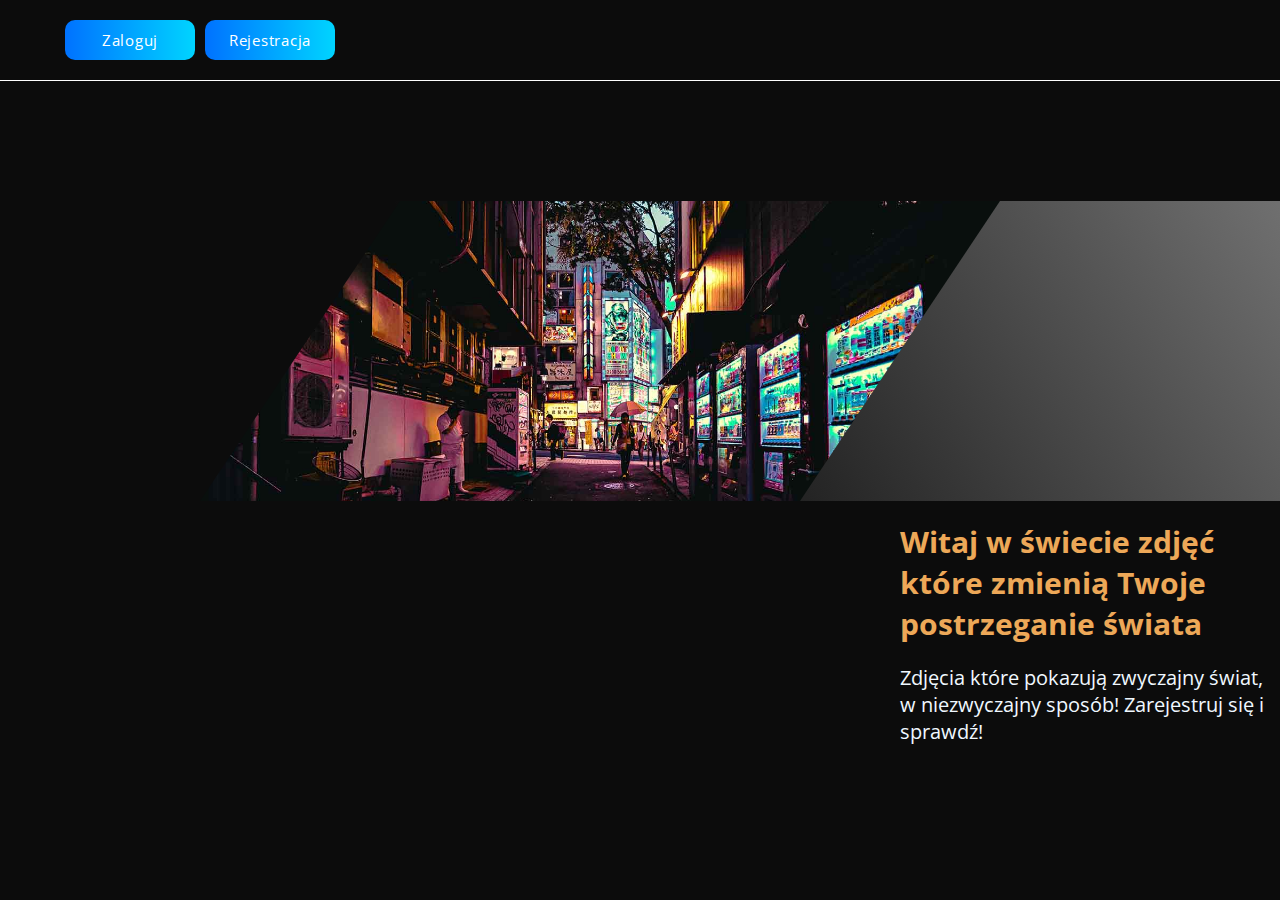
<file: index.html>
<!DOCTYPE html>
<html lang="en">

<head>
    <meta charset="UTF-8">
    <meta http-equiv="X-UA-Compatible" content="IE=edge">
    <meta name="viewport" content="width=device-width, initial-scale=1.0">
    <title>Creative Photography</title>
    <meta name="author" content="Michał Moś">
    <link rel="preconnect" href="https://fonts.googleapis.com">
    <link rel="preconnect" href="https://fonts.gstatic.com" crossorigin>
    <link href="https://fonts.googleapis.com/css2?family=Open+Sans:wght@300;400;800&display=swap" rel="stylesheet">
    <link rel="stylesheet" href="css/global-elements.css">
    <link rel="stylesheet" href="css/header.css">
    <link rel="stylesheet" href="css/index.css">
</head>

<body>

    <div class="header">
        <div class="nav-panel">
            <button class="nav-panel-button" onclick="document.location='login.html'">Zaloguj</button>
            <button class="nav-panel-button" onclick="document.location='register.html'">Rejestracja</button>
            </button>
        </div>
    </div>


    <div class="unlogged-decoration-container">
        <div class="unlogged-decoration-container-image">
            <div class="unlogged-decoration-container-image-img">
                <img id="unlogged-image" src="img/unlogged-main-photo.jpg" alt="Creative photo">
            </div>
        </div>

        <div class="unlogged-decoration-container-text">
            <div class="unlogged-decoration-container-text-txt">
                <h1>Witaj w świecie zdjęć<br> które zmienią Twoje postrzeganie świata
                </h1>
                <p>Zdjęcia które pokazują zwyczajny świat, w niezwyczajny sposób! Zarejestruj się i sprawdź!</p>
            </div>
        </div>
    </div>




</body>

</html>
</file>
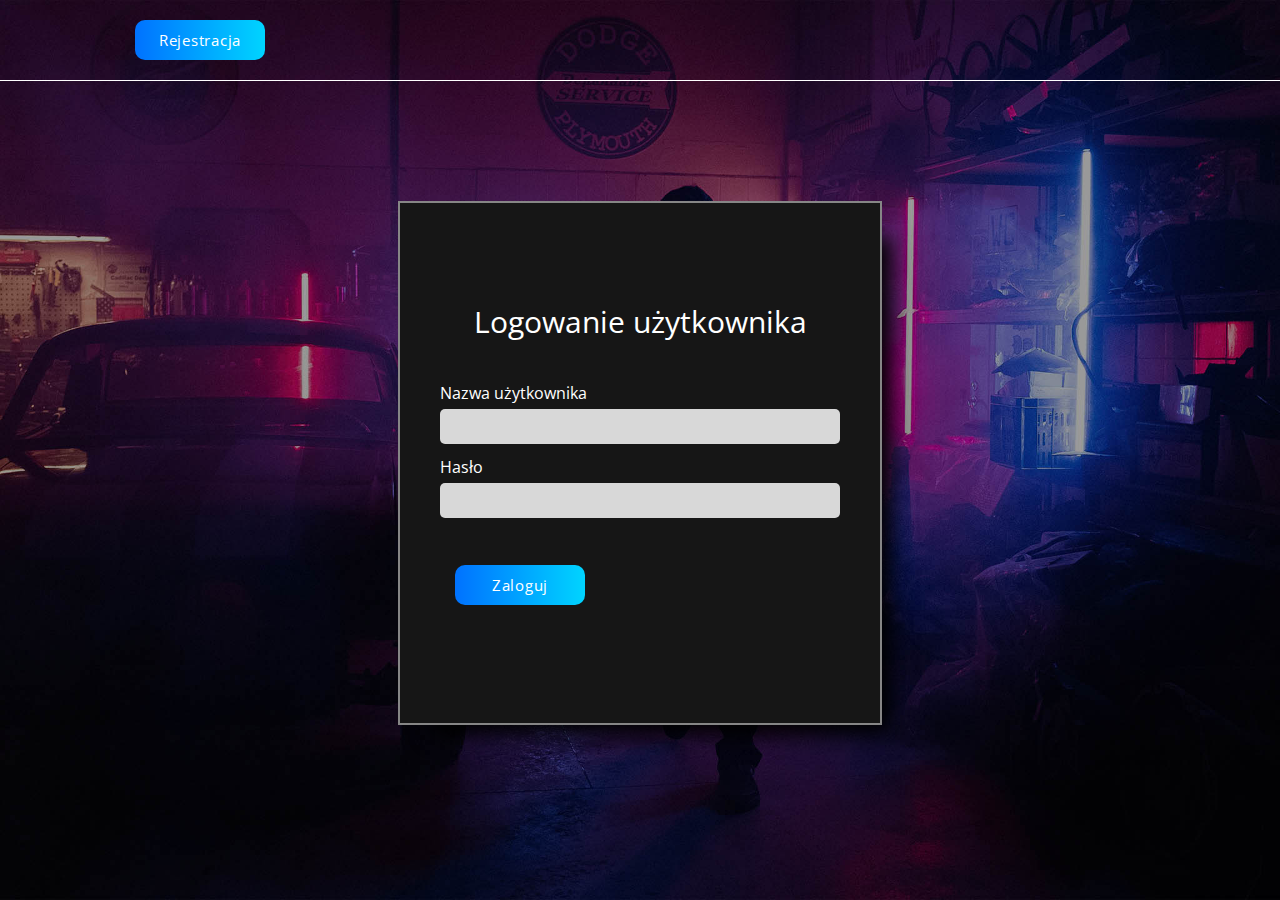
<file: login.html>
<!DOCTYPE html>
<html lang="en">

<head>
    <meta charset="UTF-8">
    <meta http-equiv="X-UA-Compatible" content="IE=edge">
    <meta name="viewport" content="width=device-width, initial-scale=1.0">
    <title>Logowanie</title>
        <meta name="author" content="Michał Moś">
    <link rel="preconnect" href="https://fonts.googleapis.com">
    <link rel="preconnect" href="https://fonts.gstatic.com" crossorigin>
    <link href="https://fonts.googleapis.com/css2?family=Open+Sans:wght@300;400;800&display=swap" rel="stylesheet">
    <link rel="stylesheet" href="css/global-elements.css">
    <link rel="stylesheet" href="css/header.css">
    <link rel="stylesheet" href="css/register.css">
    <link rel="stylesheet" href="css/form-style.css">
    <link rel="stylesheet" href="css/login.css">
</head>

<body>
    <div class="website-image">
        <div class="website">
            <div class="header">
                <div class="nav-panel">
                    <button class="nav-panel-button" onclick="document.location='register.html'">Rejestracja</button>
                </div>
            </div>

            <div class="form-container">
                <div class="form-container-panel">
                    <p class="form-container-title">Logowanie użytkownika</p>
                    <form class="form-container-panel-form" onsubmit="check_data()">


                        <label name="username">Nazwa użytkownika</label>
                        <input class="form-container-panel-form-input" id="user-name" type="text" minlength="6"
                            maxlength="20" pattern="[a-zA-Z0-9-]+" required>


                        <label name="password">Hasło</label>
                        <input class="form-container-panel-form-input" id="pass-word" type="password" minlength="6"
                            required>


                        <button class="form-button" type="submit">Zaloguj</button>


                    </form>

                </div>

            </div>

        </div>
    </div>

    <script src="login.js"></script>
</body>

</html>
</file>
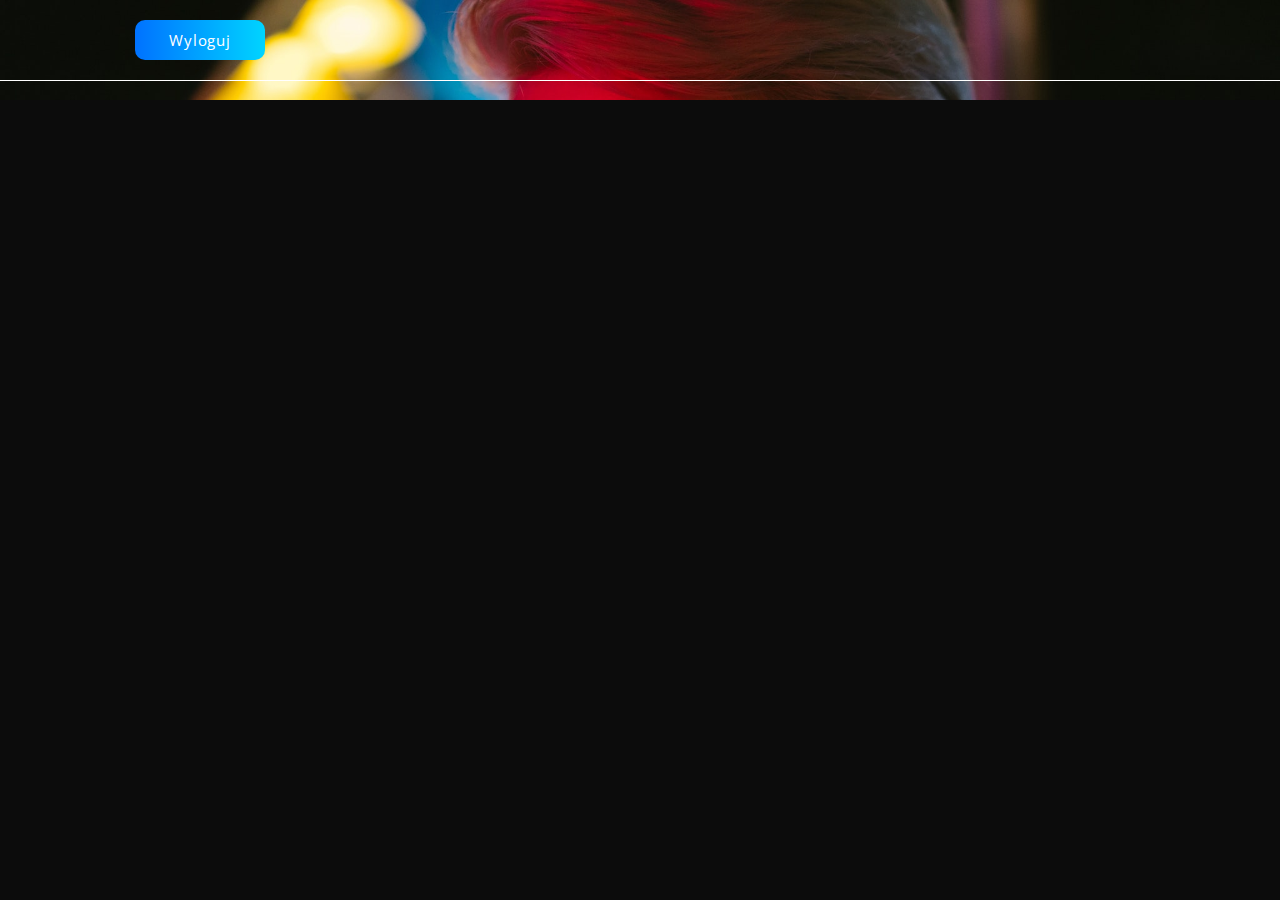
<file: main-page.html>
<!DOCTYPE html>
<html lang="en">

<head>
    <meta charset="UTF-8">
    <meta http-equiv="X-UA-Compatible" content="IE=edge">
    <meta name="viewport" content="width=device-width, initial-scale=1.0">
    <title>Creative Photography</title>
    <meta name="author" content="Michał Moś">
    <link rel="preconnect" href="https://fonts.googleapis.com">
    <link rel="preconnect" href="https://fonts.gstatic.com" crossorigin>
    <link href="https://fonts.googleapis.com/css2?family=Open+Sans:wght@300;400;800&display=swap" rel="stylesheet">
    <link rel="stylesheet" href="css/global-elements.css">
    <link rel="stylesheet" href="css/header.css">
    <link rel="stylesheet" href="css/main-page.css">
</head>

<body>
    <div class="website-image">
        <div class="website">
            <div class="header-div">
                <div class="header">
                    <div class="nav-panel">
                        <button class="nav-panel-button" onclick="document.location='index.html'">Wyloguj</button>
                    </div>
                </div>
            </div>

            <div class="container">
                <div class="gallery">


                </div>
            </div>



        </div>

    </div>

    <script src="script.js">
    </script>
</body>

</html>
</file>
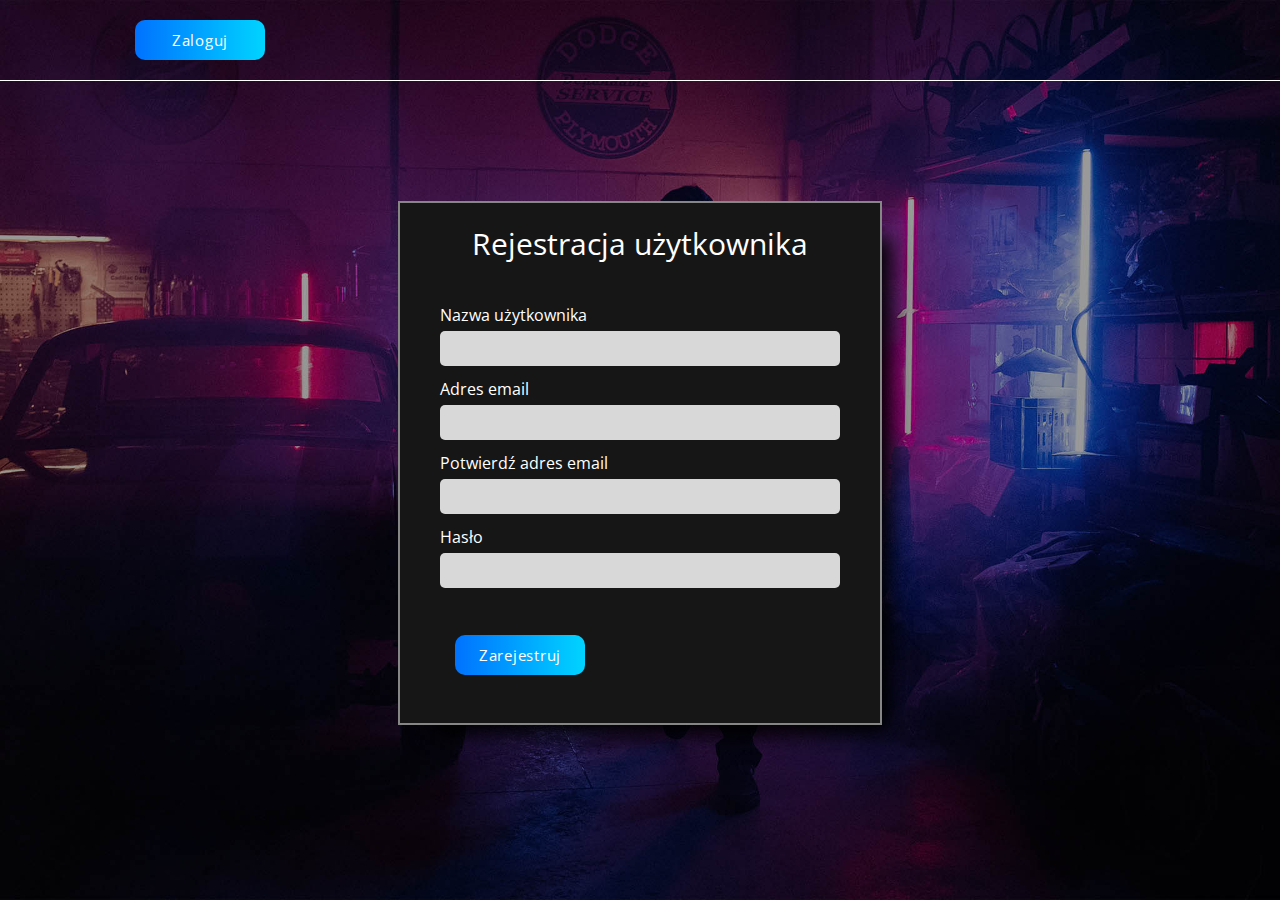
<file: register.html>
<!DOCTYPE html>
<html lang="en">

<head>
    <meta charset="UTF-8">
    <meta http-equiv="X-UA-Compatible" content="IE=edge">
    <meta name="viewport" content="width=device-width, initial-scale=1.0">
    <title>Rejestracja</title>
    <meta name="author" content="Michał Moś">
    <link rel="preconnect" href="https://fonts.googleapis.com">
    <link rel="preconnect" href="https://fonts.gstatic.com" crossorigin>
    <link href="https://fonts.googleapis.com/css2?family=Open+Sans:wght@300;400;800&display=swap" rel="stylesheet">
    <link rel="stylesheet" href="css/global-elements.css">
    <link rel="stylesheet" href="css/header.css">
    <link rel="stylesheet" href="css/register.css">
    <link rel="stylesheet" href="css/form-style.css">
</head>

<body>
    <div class="website-image">

        <div class="website">
            <div class="header">
                <div class="nav-panel">
                    <button class="nav-panel-button" onclick="document.location='login.html'">Zaloguj</button>
                </div>
            </div>

            <div class="form-container">
                <div class="form-container-panel">
                    <p class="form-container-title">Rejestracja użytkownika</p>
                    <form id="register-form" class="form-container-panel-form" onsubmit=" saveData()  ">
                        <label name="username">Nazwa użytkownika</label>
                        <input class="form-container-panel-form-input" id="username" type="text" minlength="6"
                            maxlength="20" pattern="[a-zA-Z0-9]+" required>

                        <label name="email" pattern=".+@gmail\.com">Adres email</label>

                        <input class="form-container-panel-form-input" id="email" type="email" required>

                        <label name="confirm-email">Potwierdź adres email</label>

                        <input class="form-container-panel-form-input" id="confirm-email" type="email" required>
                        <label name="password">Hasło</label>

                        <input class="form-container-panel-form-input" id="password" type="password" minlength="6"
                            required>

                        <button id="register" class="form-button" type="submit">Zarejestruj</button>


                    </form>

                </div>

            </div>

        </div>
    </div>

    <script src="register.js"></script>
</body>

</html>
</file>
<file: css/global-elements.css>
html,
body {
  margin: 0;
  padding: 0;
  font-family: "Open Sans", sans-serif;
  background-color: rgb(12, 12, 12);
  text-rendering: optimizeLegibility;
  height: 100%;
}




input {
  width: 120px;
  height: 35px;
  margin-top: 5px;
  border: none;
  border-radius: 5px;
  background-color: #d8d8d8;
}

button {
  font-family: "Open Sans", sans-serif;
  font-weight: 400;
  color: rgb(255, 255, 255);
  font-size: 15px;
  width: 130px;
  height: 40px;
  cursor: pointer;
  border: none;
  border-radius: 10px;
  letter-spacing: 0.05em;
  background: linear-gradient(90deg, #0072ff 0%, #00d4ff 100%);
}

h1 {
  color: #eda858;
  font-size: 30px;
}

.website-image {
  background: url(../img/register-background.jpg) no-repeat center center fixed;
  -webkit-background-size: cover;
  -moz-background-size: cover;
  -o-background-size: cover;
  background-size: cover;

  width: 100%;
  height: 100%;
}
</file>
<file: css/header.css>
.header {
  display: flex;
  align-items: center;
  flex-direction: row;
  width: 100%;
  height: 80px;
  border-bottom: 1px #fff solid;
}

.nav-panel {
  display: flex;
  justify-content: center;
  align-items: center;
  width: 400px;
  height: 50px;
}

.nav-panel-button {
  margin: 5px;
}
</file>
<file: css/index.css>
/*MAIN DECORATION */
.unlogged-decoration-container {
  display: flex;
  flex-direction: column;
}

.unlogged-decoration-container div {
  height: 300px;
}

.unlogged-decoration-container-image {
  margin-top: 120px;
  background: rgb(175, 175, 175);
  background: linear-gradient(
    236deg,
    rgba(163, 163, 163, 0.66) 0%,
    rgba(255, 255, 255, 0) 60%
  );
  width: 100%;
  display: flex;
  flex: 1;
  align-items: center;
}

.unlogged-decoration-container-image-img {
  position: relative;
  width: 800px;
  margin-left: 200px;
  clip-path: polygon(25% 0%, 100% 0, 75% 100%, 0% 100%);
  -webkit-clip-path: polygon(25% 0%, 100% 0, 75% 100%, 0% 100%);
  animation: image-slide 1s ease 0s 1 normal forwards;
}

@keyframes image-slide {
  0% {
    opacity: 0;
    transform: translateX(-250px);
  }

  100% {
    opacity: 1;
    transform: translateX(0);
  }
}

#unlogged-image {
  width: 100%;
  height: 100%;
  object-fit: cover;
}

.unlogged-decoration-container-text {
  flex: 2;
}

.unlogged-decoration-container-text-txt {
  position: relative;
  margin-left: 900px;
  max-width: 800px;
  color: aliceblue;
  font-size: 20px;
}

@media screen and (max-width: 768px) {
  p {
    display: none;
  }

  .unlogged-decoration-container-text-txt {
    margin-left: 0px;
    font-size: 5px;
    text-align: center;
  }

  .unlogged-decoration-container-image {
    background: none;
  }

  .unlogged-decoration-container-image-img {
    clip-path: none;
    width: 100%;
    margin-left: 0;
    animation: none;
    animation: small-screen-img-animation 1s ease 0s 1 normal forwards;
  }
  @keyframes small-screen-img-animation {
    0% {
      opacity: 0;
      transform: scale(0.6);
    }

    100% {
      opacity: 1;
      transform: scale(1);
    }
  }
}
</file>
<file: css/register.css>
input:valid {
  border: green 2px solid;
}
input:invalid:focus {
  border: red 2px solid;
}
</file>
<file: css/form-style.css>
.form-container {
  margin: 120px 0;
  display: flex;
  justify-content: center;
  align-items: center;
  width: 100%;
  height: 100%;
  color: #fff;
}
.form-container-panel {
  display: flex;
  align-items: center;
  flex-direction: column;
  max-width: 400px;
  height: 440px;
  background-color: rgb(22, 22, 22);
  border: 2px rgb(134, 134, 134) solid;
  padding: 40px;
  animation: form-fadein 2s ease 0s 1 normal forwards;
  box-shadow: 22px 22px 20px -12px rgba(0, 0, 0, 1.35);
}

@keyframes form-fadein {
  0% {
    opacity: 0;
  }

  100% {
    opacity: 1;
  }
}

.form-container-title {
  margin: -20px 0px 40px 0px;
  font-size: 30px;
  font-weight: 400;
}

.form-container-panel-form {
  display: flex;
  width: 100%;
  flex-direction: column;
}

.form-container-panel-form-input {
  width: 400px;
  padding: 10px;
  margin-bottom: 12px;
  box-sizing: border-box;
}

.form-button {
  margin: 35px 0 0 15px;
}

@media screen and (max-width: 768px) {
  .form-container-panel {
    display: flex;
    justify-content: center;
    align-items: center;
    width: 100%;
  }
  .form-container-title {
    font-size: 20px;
  }

  .form-container-panel-form {
    display: flex;
    justify-content: center;
    align-items: center;
  }
  .form-container-panel-form-input {
    padding: 10px;
    margin-bottom: 12px;
    box-sizing: border-box;
    width: 200px;
  }
}
</file>
<file: css/login.css>
.form-container-panel {
  justify-content: center;
  align-items: center;
}
</file>
<file: css/main-page.css>
body {
  height: auto;
}

.website-image {
  background: url(../img/main-page.jpg) no-repeat center center fixed;
  -webkit-background-size: cover;
  -moz-background-size: cover;
  -o-background-size: cover;
  background-size: cover;
  width: 100%;
  height: 100%;
}

.header {
  z-index: 1;
  position: fixed;
}
.container {
  display: flex;
  justify-content: center;
  align-items: center;
}
.gallery {
  overflow: visible;
  margin-top: 100px;
  max-width: 1200px;
  display: flex;
  justify-content: center;
  align-items: center;
  display: grid;
  grid-template-columns: repeat(3, 44vh);
  gap: 1vh;
  grid-auto-rows: minmax(100px, auto);
  width: 100%;
  height: auto;
}

.gallery-pad {
  position: relative;
  display: flex;
  align-items: flex-end;
  height: auto;
}

.gallery-image {
  object-fit: cover;
  min-width: 100%;
  display: block;
  height: 27vh;
  transition: 0.5s ease;

  position: relative;
}
.info-banner {
  position: absolute;
  transition: 0.5s ease;
  color: aliceblue;
  font-size: 2vh;
  opacity: 0;
}

.gallery-image:hover {
  transform: scale(120%);

  z-index: 100;
}

.gallery-pad:hover .info-banner {
  transform: scale(120%);
  opacity: 1;
  z-index: 100;
}

@media screen and (max-width: 768px) {
  .gallery {
    margin-top: 150px;
    grid-template-columns: repeat(1, 90%);
    grid-auto-rows: minmax(100px, auto);
  }
  .gallery-image {
    height: 400px;
  }
  .gallery-image:hover {
    transform: none;
  }
  .gallery-pad:hover {
    transform: none;
  }
  .info-banner {
    margin-left: 20px;
  }
}
</file>
